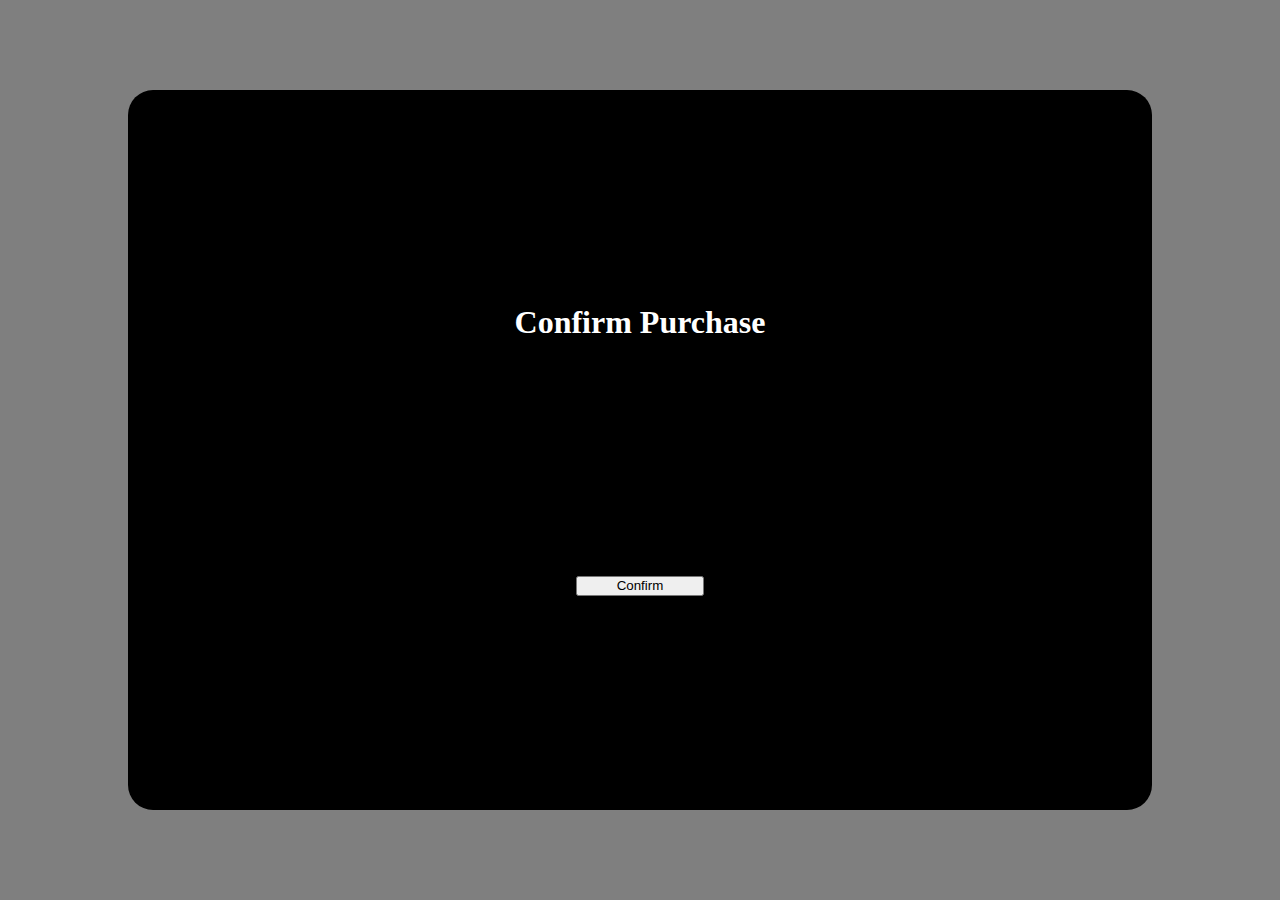
<file: purchase.html>
<!DOCTYPE html>
<html lang="en">
<head>

    <meta charset="UTF-8">
    <meta http-equiv="X-UA-Compatible" content="IE=edge">
    <meta name="viewport" content="width=device-width, initial-scale=1.0">
    <title>Purchase</title>
    <link rel="stylesheet" href="style.css">
    <script src="http://localhost/library/script.js"></script>


</head>
<body>
    <section class="purchase">
    <div class="table">

        <div class="tableClass">
            <h1>Confirm Purchase</h1>
        </div>

    <div class="button">
        <button class="btn" type="submit" onclick="confirm()">Confirm</button>
    </div>

</div>
</section>
</body>
</html>
</file>
<file: style.css>
*{
    margin: 0;
    padding: 0;
}

body{
    background-image: linear-gradient(rgba(0,0,0,0.5),rgba(0,0,0,0.5)), url(https://images.unsplash.com/photo-1497633762265-9d179a990aa6?ixlib=rb-1.2.1&ixid=MnwxMjA3fDB8MHxwaG90by1wYWdlfHx8fGVufDB8fHx8&auto=format&fit=crop&w=1473&q=80  );
    background-position: center;
    background-size: cover;
}

.login{
    display: flex;
    justify-content: center;
    align-items: center;
    height: 100vh;
    width: 100vw;
}

.loginbox{
    display: flex;
    flex-direction: row;
    justify-content:center;
    align-items: center;
    height: 50vh;
    width: 30vw;
    background-color: #000;
    border-radius: 25px;
}

label{
    color: #fff;
}

.btn{
    margin-top: 20px;
    height: 20px;
    width: 10vw;
}

.user{
    margin-bottom: 10px;
}

.addBooks{
    height: 100vh;
    width: 100vw;
    display: flex;
    flex-direction: row;
    justify-content: center;
    align-items: center;
}

.box{
    background-color: #000;
    height: 70vh;
    width: 70vh;
    display: flex;
    flex-direction: column;
    border-radius: 25px;
    justify-content: space-evenly;
    align-items: center;
}

.table{
    height: 80vh;
    width: 80vw;
    display: flex;
    flex-direction: column;
    justify-content: space-evenly;
    align-items: center;
    background-color: #000;
    color: #fff;
    border-radius: 25px;
}

table{
    border: 1px solid;
}

.purchase{
    height: 100vh;
    width: 100vw;
    display: flex;
    justify-content: center;
    align-items: center;
}

.selectBooks{
    height: 100vh;
    display: flex;
    justify-content: space-evenly;
    align-items: center;
    flex-direction: row;
}

.leftBlock, .rightBlock{
    height: 80vh;
    width: 40vw;
    background-color: #000;
    display: flex;
    align-items: flex-start;
    justify-content: center;
    border-radius: 25px;
}

.rightBlock{
    flex-direction: column;
    align-items: center;
}

.selectedBooks{
    color: #fff;
    border: 1px solid #fff;
    margin-top: 20px;
}

.selectButton{
    margin-top: 10px;
}
</file>
